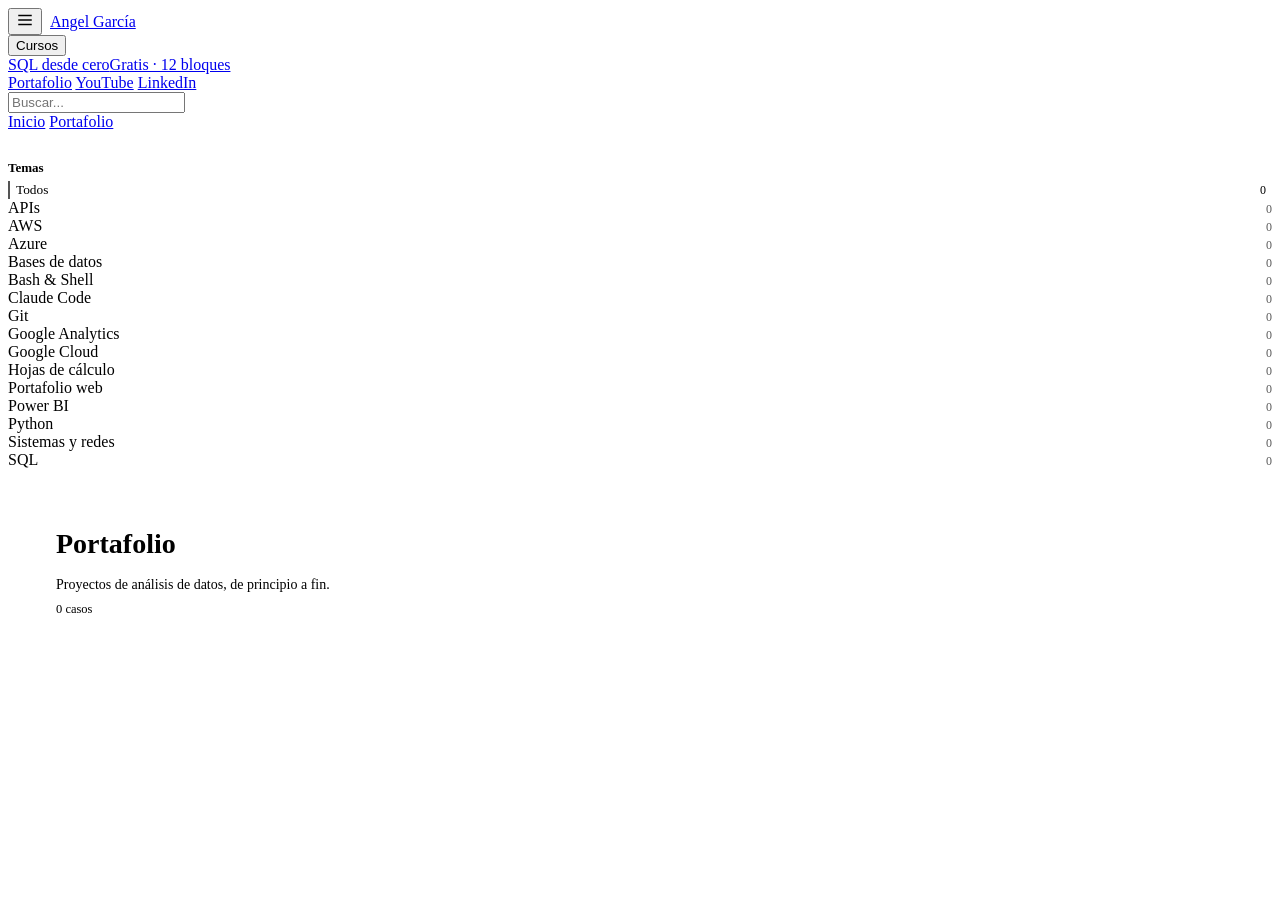
<file: index.html>
<!DOCTYPE html>
<html lang="es">
<head>
  <meta charset="UTF-8" />
  <meta name="viewport" content="width=device-width, initial-scale=1.0" />
  <title>Portafolio - Angel García</title>
  <meta name="description" content="Casos reales de análisis de datos: la pregunta de negocio, el SQL, los hallazgos y cómo replicarlo." />
  <link rel="icon" type="image/png" href="https://www.angelgarciadatablog.com/img/favicon.png" />
  <link href="https://fonts.googleapis.com/css2?family=Inter:wght@300;400;500;600;700&display=swap" rel="stylesheet" />
  <link rel="stylesheet" href="https://www.angelgarciadatablog.com/assets/styles.css" />
  <link rel="stylesheet" href="assets/portafolio.css?v=9" />
  <!-- Google Tag Manager -->
  <script>(function(w,d,s,l,i){w[l]=w[l]||[];w[l].push({'gtm.start':
  new Date().getTime(),event:'gtm.js'});var f=d.getElementsByTagName(s)[0],
  j=d.createElement(s),dl=l!='dataLayer'?'&l='+l:'';j.async=true;j.src=
  'https://www.googletagmanager.com/gtm.js?id='+i+dl;f.parentNode.insertBefore(j,f);
  })(window,document,'script','dataLayer','GTM-KDXJ37SD');</script>
  <!-- End Google Tag Manager -->
</head>
<body>
<!-- Google Tag Manager (noscript) -->
<noscript><iframe src="https://www.googletagmanager.com/ns.html?id=GTM-KDXJ37SD"
height="0" width="0" style="display:none;visibility:hidden"></iframe></noscript>
<!-- End Google Tag Manager (noscript) -->

<nav class="topnav">
  <div style="display:flex;align-items:center;gap:8px;">
    <button class="menu-btn" id="pf-menu-btn" type="button" aria-label="Abrir temas"
            aria-expanded="false" aria-controls="sidebar">
      <svg width="18" height="18" viewBox="0 0 24 24" fill="none" stroke="currentColor" stroke-width="2"><line x1="3" y1="6" x2="21" y2="6"/><line x1="3" y1="12" x2="21" y2="12"/><line x1="3" y1="18" x2="21" y2="18"/></svg>
    </button>
    <a class="topnav-logo" href="https://www.angelgarciadatablog.com/">Angel García</a>
  </div>
  <!-- Mismo topnav que el blog (index.html del repo web) -->
  <div class="topnav-links">
    <div class="topnav-cursos">
      <button type="button" class="topnav-cursos-btn" aria-expanded="false" aria-haspopup="true">Cursos<span class="topnav-chev"></span></button>
      <div class="topnav-cursos-menu">
        <a href="https://www.angelgarciadatablog.com/curso-sql/">SQL desde cero<span>Gratis · 12 bloques</span></a>
      </div>
    </div>
    <a href="https://www.angelgarciadatablog.com/portafolio">Portafolio</a>
    <a href="https://www.youtube.com/@angelgarciadatablog" target="_blank">YouTube</a>
    <a href="https://www.linkedin.com/in/angelgarciachanga/" target="_blank">LinkedIn</a>
  </div>
</nav>

<div class="sidebar-overlay" id="pf-overlay"></div>

<!-- SIDEBAR FIJO — mismo #sidebar del blog: estilos en /assets/styles.css del
     repo web. Aquí solo cambia lo que lista: los temas del portafolio. -->
<aside id="sidebar">
  <div class="search-box">
    <input type="text" id="pf-buscador" placeholder="Buscar..." autocomplete="off" />
  </div>
  <nav>
    <a class="sidebar-link" href="https://www.angelgarciadatablog.com/">Inicio</a>
    <a class="sidebar-link activo" href="https://www.angelgarciadatablog.com/portafolio">Portafolio</a>

    <div class="pf-temas" id="pf-temas">
      <div class="pf-temas-titulo">Temas</div>
      <button class="sidebar-link pf-tema activo" data-tema="todos">Todos<span class="pf-tema-n">0</span></button>
      <span class="sidebar-link pf-tema vacio">APIs<span class="pf-tema-n">0</span></span>
      <span class="sidebar-link pf-tema vacio">AWS<span class="pf-tema-n">0</span></span>
      <span class="sidebar-link pf-tema vacio">Azure<span class="pf-tema-n">0</span></span>
      <span class="sidebar-link pf-tema vacio">Bases de datos<span class="pf-tema-n">0</span></span>
      <span class="sidebar-link pf-tema vacio">Bash &amp; Shell<span class="pf-tema-n">0</span></span>
      <span class="sidebar-link pf-tema vacio">Claude Code<span class="pf-tema-n">0</span></span>
      <span class="sidebar-link pf-tema vacio">Git<span class="pf-tema-n">0</span></span>
      <span class="sidebar-link pf-tema vacio">Google Analytics<span class="pf-tema-n">0</span></span>
      <span class="sidebar-link pf-tema vacio">Google Cloud<span class="pf-tema-n">0</span></span>
      <span class="sidebar-link pf-tema vacio">Hojas de cálculo<span class="pf-tema-n">0</span></span>
      <span class="sidebar-link pf-tema vacio">Portafolio web<span class="pf-tema-n">0</span></span>
      <span class="sidebar-link pf-tema vacio">Power BI<span class="pf-tema-n">0</span></span>
      <span class="sidebar-link pf-tema vacio">Python<span class="pf-tema-n">0</span></span>
      <span class="sidebar-link pf-tema vacio">Sistemas y redes<span class="pf-tema-n">0</span></span>
      <span class="sidebar-link pf-tema vacio">SQL<span class="pf-tema-n">0</span></span>
    </div>
  </nav>

  <!-- Solo visibles en móvil: en escritorio estos enlaces viven en el header -->
  <div class="pf-panel-enlaces">
    <a href="https://www.youtube.com/@angelgarciadatablog" target="_blank">YouTube</a>
    <a href="https://www.linkedin.com/in/angelgarciachanga/" target="_blank">LinkedIn</a>
  </div>
</aside>

<main class="pf-layout">
  <h1 class="pf-titulo">Portafolio</h1>
  <p class="pf-bajada" id="pf-bajada">Proyectos de análisis de datos, de principio a fin.</p>
  <div class="pf-contador" id="pf-contador">0 casos</div>

  <section class="pf-lista" id="pf-lista">


    <p class="pf-vacio" id="pf-vacio" hidden>Ningún caso coincide con la búsqueda.</p>
  </section>
</main>

<script>
(function () {
  const filtros  = document.querySelectorAll('.pf-tema[data-tema]');
  const cards    = document.querySelectorAll('.pf-card');
  const vacio    = document.getElementById('pf-vacio');
  const contador = document.getElementById('pf-contador');
  const buscador = document.getElementById('pf-buscador');
  const panel    = document.getElementById('sidebar');
  const overlay  = document.getElementById('pf-overlay');
  const menuBtn  = document.getElementById('pf-menu-btn');

  let tema = 'todos';
  let consulta  = '';

  // Mismo ancho de sidebar que el blog si el visitante lo arrastró allí: el
  // dominio es el mismo, así que comparten localStorage.
  try {
    const ancho = parseInt(localStorage.getItem('sidebar-width'), 10);
    if (ancho >= 240 && ancho <= 440) {
      document.documentElement.style.setProperty('--sidebar-width', ancho + 'px');
    }
  } catch (e) {}

  // Mismo punto de corte que el header del blog (.menu-btn aparece a 900px)
  const esMovil = () => window.matchMedia('(max-width: 900px)').matches;

  function abrirTemas(abierto) {
    panel.classList.toggle('abierto', abierto);
    overlay.classList.toggle('visible', abierto);
    menuBtn.setAttribute('aria-expanded', abierto ? 'true' : 'false');
  }

  menuBtn.addEventListener('click', () => {
    abrirTemas(!panel.classList.contains('abierto'));
  });

  overlay.addEventListener('click', () => abrirTemas(false));

  document.addEventListener('keydown', e => {
    if (e.key === 'Escape') abrirTemas(false);
  });

  const normalizar = t => t.toLowerCase().normalize('NFD').replace(/\p{Diacritic}/gu, '');

  cards.forEach(c => { c.dataset.texto = normalizar(c.innerText); });

  function aplicar() {
    let visibles = 0;

    cards.forEach(card => {
      const porTema = tema === 'todos' || (card.dataset.temas || '').split(' ').includes(tema);
      const porTexto     = !consulta || card.dataset.texto.includes(consulta);
      const mostrar      = porTema && porTexto;

      card.classList.toggle('oculta', !mostrar);
      if (mostrar) visibles++;
    });

    vacio.hidden = visibles > 0;
    contador.textContent = visibles === 1 ? '1 caso' : visibles + ' casos';
  }

  filtros.forEach(btn => btn.addEventListener('click', () => {
    tema = btn.dataset.tema;
    filtros.forEach(b => b.classList.toggle('activo', b === btn));
    aplicar();

    // En móvil el panel se cierra al elegir tema
    if (esMovil()) abrirTemas(false);

    window.dataLayer = window.dataLayer || [];
    window.dataLayer.push({ event: 'portafolio_filtro', tema: tema });
  }));

  let temporizador;
  buscador.addEventListener('input', () => {
    consulta = normalizar(buscador.value.trim());
    aplicar();

    clearTimeout(temporizador);
    if (consulta.length >= 3) {
      temporizador = setTimeout(() => {
        window.dataLayer = window.dataLayer || [];
        window.dataLayer.push({ event: 'portafolio_busqueda', termino: consulta });
      }, 900);
    }
  });

  cards.forEach((card, i) => card.addEventListener('click', () => {
    window.dataLayer = window.dataLayer || [];
    window.dataLayer.push({
      event: 'portafolio_proyecto_click',
      slug: card.dataset.slug,
      categoria: card.dataset.cat,
      posicion: i + 1
    });
  }));
})();
</script>

</body>
</html>
</file>
<file: assets/portafolio.css>
/* ===== PORTAFOLIO =====
   Hereda variables y el sidebar (#sidebar, .search-box, .sidebar-link) de
   /assets/styles.css del blog. Este archivo solo trae lo propio del
   portafolio: los temas con contador, la cabecera y las cards.
*/

/* Mismo desplazamiento que .home-layout del blog: el sidebar es fijo. */
.pf-layout {
  margin-left: var(--sidebar-width);
  padding: 40px 48px 80px;
  max-width: 1200px;
}

/* ---------- CABECERA ---------- */
/* Misma medida que .home-titulo del blog */
.pf-titulo {
  font-size: 28px;
  font-weight: 700;
  color: var(--color-texto);
  margin-bottom: 8px;
}

.pf-bajada {
  color: var(--color-texto-cuerpo);
  font-size: 14px;
  line-height: 1.6;
  margin-bottom: 6px;
}

.pf-contador {
  color: var(--color-texto-suave);
  font-size: 12.5px;
  margin-bottom: 24px;
}

.pf-lista {
  border-top: 1px solid var(--color-borde);
}

.pf-card {
  display: grid;
  grid-template-columns: 260px minmax(0, 1fr);
  gap: 34px;
  align-items: start;
  padding: 28px 0;
  border-bottom: 1px solid var(--color-borde);
  color: inherit;
}

.pf-card.oculta { display: none; }

/* ---------- IMAGEN ---------- */
/* 16:9 — la portada de cada caso es el thumbnail de su video */
.pf-thumb {
  position: relative;
  aspect-ratio: 16 / 9;
  border-radius: 3px;
  overflow: hidden;
  background: #161616;
}

.pf-thumb img {
  width: 100%; height: 100%;
  object-fit: cover;
  object-position: top center;
  display: block;
  opacity: .88;
  transition: opacity .25s;
}

.pf-card:hover .pf-thumb img { opacity: 1; }

.pf-thumb-vacia {
  position: absolute;
  inset: 0;
  display: flex;
  align-items: center;
  justify-content: center;
  color: #3a3a3a;
  font-size: 12px;
}

/* ---------- TEMAS (dentro del #sidebar) ---------- */
/* Cada tema es un .sidebar-link del blog; aquí solo se suma el contador a la
   derecha y se neutraliza el estilo por defecto de <button>. */
.pf-temas {
  margin-top: 12px;
  padding-top: 12px;
  border-top: 1px solid var(--color-borde);
}

/* Mismo rótulo que .sidebar-cat-nombre del blog */
.pf-temas-titulo {
  font-size: 13px;
  font-weight: 600;
  color: var(--color-texto-suave);
  padding: 5px 0;
}

.pf-tema {
  display: flex;
  justify-content: space-between;
  align-items: baseline;
  gap: 12px;
  width: 100%;
  background: none;
  border-top: none;
  border-right: none;
  border-bottom: none;
  font-family: inherit;
  text-align: left;
  cursor: pointer;
}

/* Un tema sin proyectos no filtra: solo deja de ser pulsable (contador 0). */
.pf-tema.vacio { cursor: default; }
.pf-tema.vacio:hover { color: var(--color-texto-suave); }

.pf-tema-n {
  font-size: 12px;
  font-weight: 400;
  color: #5a5a5a;
  font-variant-numeric: tabular-nums;
}

.pf-tema.activo .pf-tema-n { color: var(--color-texto-suave); }

/* ---------- CONTENIDO ---------- */
.pf-cat {
  color: var(--color-texto-suave);
  font-size: 12.5px;
  margin-bottom: 7px;
}

.pf-card h2 {
  font-size: 19px;
  font-weight: 600;
  line-height: 1.25;
  letter-spacing: -0.015em;
  margin-bottom: 7px;
  transition: color .15s;
}

.pf-card:hover h2 { color: var(--color-acento); }

.pf-pregunta {
  color: var(--color-texto);
  font-size: 15px;
  line-height: 1.45;
  margin-bottom: 10px;
}

.pf-desc {
  color: var(--color-texto-cuerpo);
  font-size: 14px;
  line-height: 1.6;
  max-width: 62ch;
  margin-bottom: 16px;
}

/* ---------- MÉTRICAS ---------- */
.pf-metricas {
  display: flex;
  gap: 30px;
  margin-bottom: 16px;
}

.pf-metrica b {
  display: block;
  font-size: 17px;
  font-weight: 500;
  letter-spacing: -0.02em;
  line-height: 1.2;
}

.pf-metrica span {
  font-size: 12px;
  color: var(--color-texto-suave);
}

/* ---------- PIE ---------- */
.pf-pie {
  display: flex;
  align-items: baseline;
  justify-content: space-between;
  gap: 16px;
  flex-wrap: wrap;
}

.pf-stack {
  color: var(--color-texto-suave);
  font-size: 12.5px;
}

.pf-cta {
  color: var(--color-texto-cuerpo);
  font-size: 13.5px;
  white-space: nowrap;
  transition: color .15s;
}

.pf-card:hover .pf-cta { color: var(--color-acento); }

/* En escritorio los enlaces externos están en el header, no en el sidebar */
.pf-panel-enlaces { display: none; }

/* ---------- VACÍO ---------- */
.pf-vacio {
  color: var(--color-texto-suave);
  font-size: 14px;
  padding: 36px 0;
  border-bottom: 1px solid var(--color-borde);
}

/* ---------- RESPONSIVE ---------- */
@media (max-width: 1080px) {
  .pf-layout { padding: 36px 32px 72px; }
  .pf-card { grid-template-columns: 210px minmax(0, 1fr); gap: 26px; }
}

/* Mismo punto de corte que el blog: a 900px el #sidebar pasa a cajón
   (definido en /assets/styles.css) y aparece .menu-btn. */
@media (max-width: 900px) {
  .pf-layout { margin-left: 0; padding: 24px 20px 64px; }
  .pf-card { grid-template-columns: 1fr; gap: 18px; padding: 24px 0; }
  .pf-metricas { gap: 24px; }

  .pf-panel-enlaces {
    display: flex;
    flex-direction: column;
    gap: 14px;
    margin-top: 20px;
    padding: 18px 0 0 10px;
    border-top: 1px solid var(--color-borde);
    font-size: 13px;
  }

  .pf-panel-enlaces a { color: var(--color-texto-suave); }
  .pf-panel-enlaces a:hover { color: var(--color-texto); }
}
</file>
